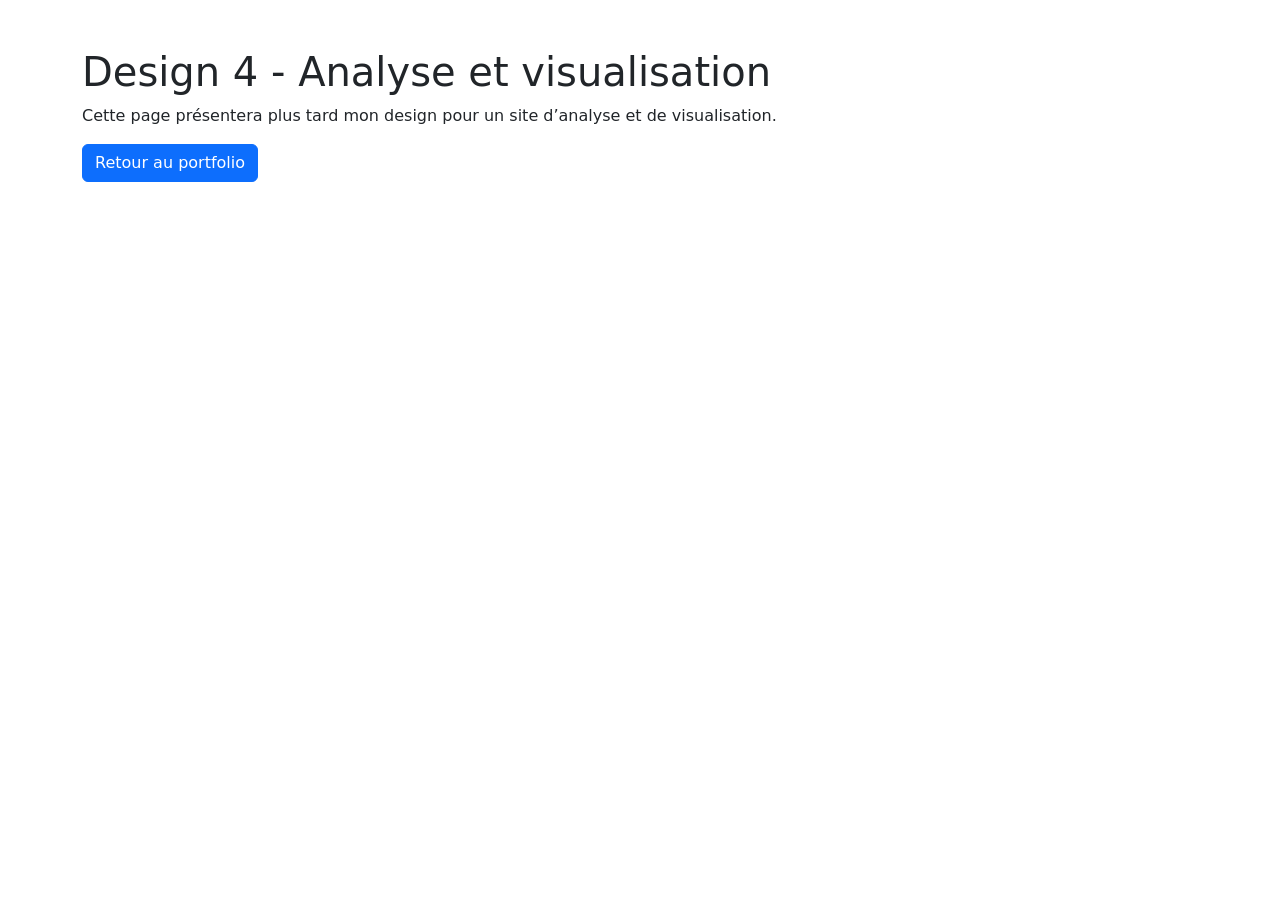
<file: analyse.html>
<!DOCTYPE html>
<html lang="fr">
<head>
  <meta charset="UTF-8">
  <meta name="viewport" content="width=device-width, initial-scale=1.0">
  <title>Design 4 - Analyse et visualisation</title>
  <link href="https://cdn.jsdelivr.net/npm/bootstrap@5.3.3/dist/css/bootstrap.min.css" rel="stylesheet">
</head>

<body class="container my-5">

  <h1>Design 4 - Analyse et visualisation</h1>
  <p>
    Cette page présentera plus tard mon design pour un site d’analyse et de visualisation.
  </p>

  <a href="index.html" class="btn btn-primary">Retour au portfolio</a>

</body>
</html>
</file>
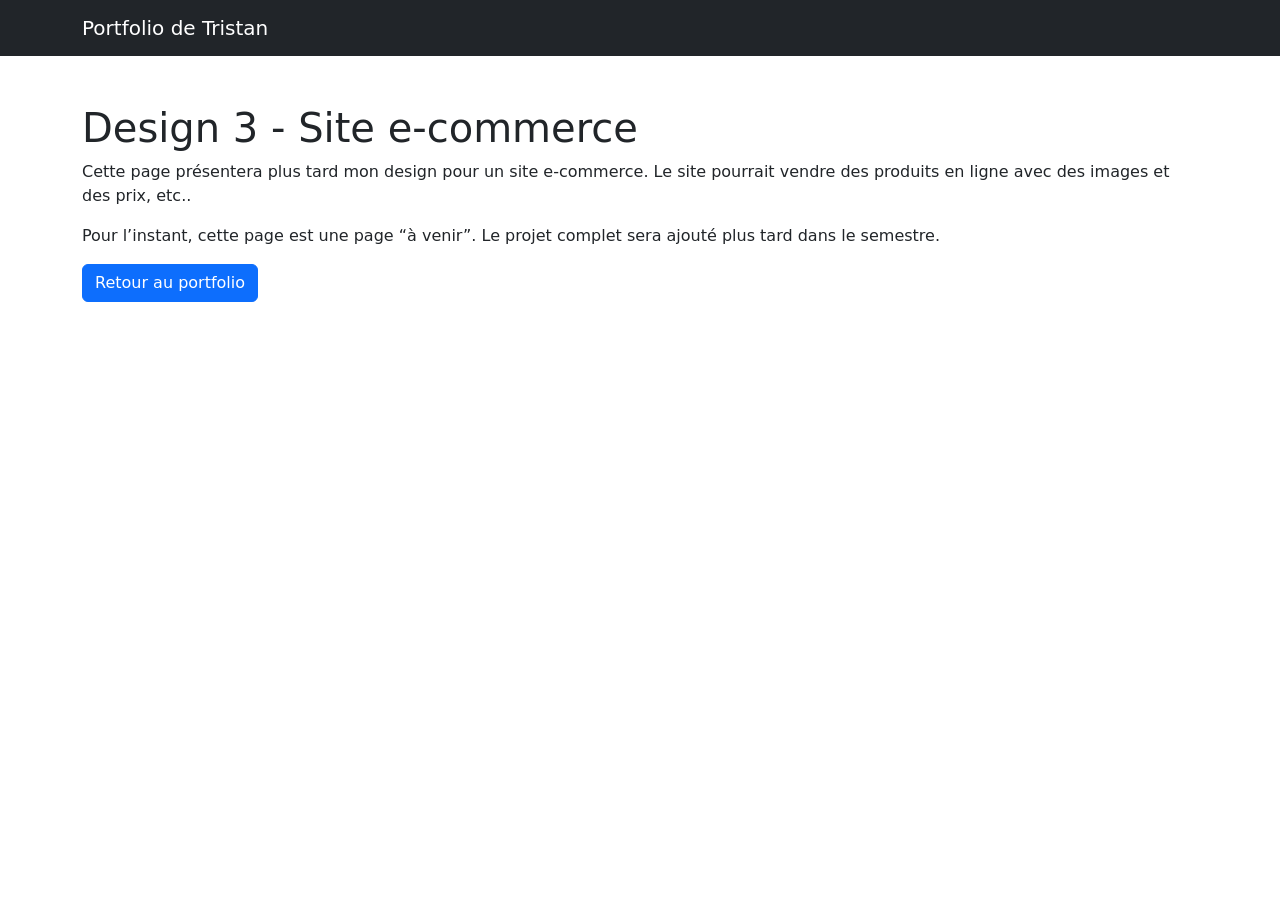
<file: ecommerce.html>
<!DOCTYPE html>
<html lang="fr">
<head>
  <meta charset="UTF-8">
  <meta name="viewport" content="width=device-width, initial-scale=1.0">
  <title>Design 3 - Site e-commerce</title>

  <!-- Bootstrap -->
  <link href="https://cdn.jsdelivr.net/npm/bootstrap@5.3.3/dist/css/bootstrap.min.css" rel="stylesheet">
</head>

<body>

  <!-- Navigation simple -->
  <nav class="navbar navbar-dark bg-dark">
    <div class="container">
      <a class="navbar-brand" href="index.html">Portfolio de Tristan</a>
    </div>
  </nav>

  <!-- Contenu principal -->
  <main class="container my-5">

    <h1>Design 3 - Site e-commerce</h1>

    <p>
      Cette page présentera plus tard mon design pour un site e-commerce.
      Le site pourrait vendre des produits en ligne avec des images et des prix, etc..
    </p>

    <p>
      Pour l’instant, cette page est une page “à venir”. Le projet complet sera ajouté plus tard dans le semestre.
    </p>

    <a href="index.html" class="btn btn-primary">Retour au portfolio</a>

  </main>

</body>
</html>
</file>
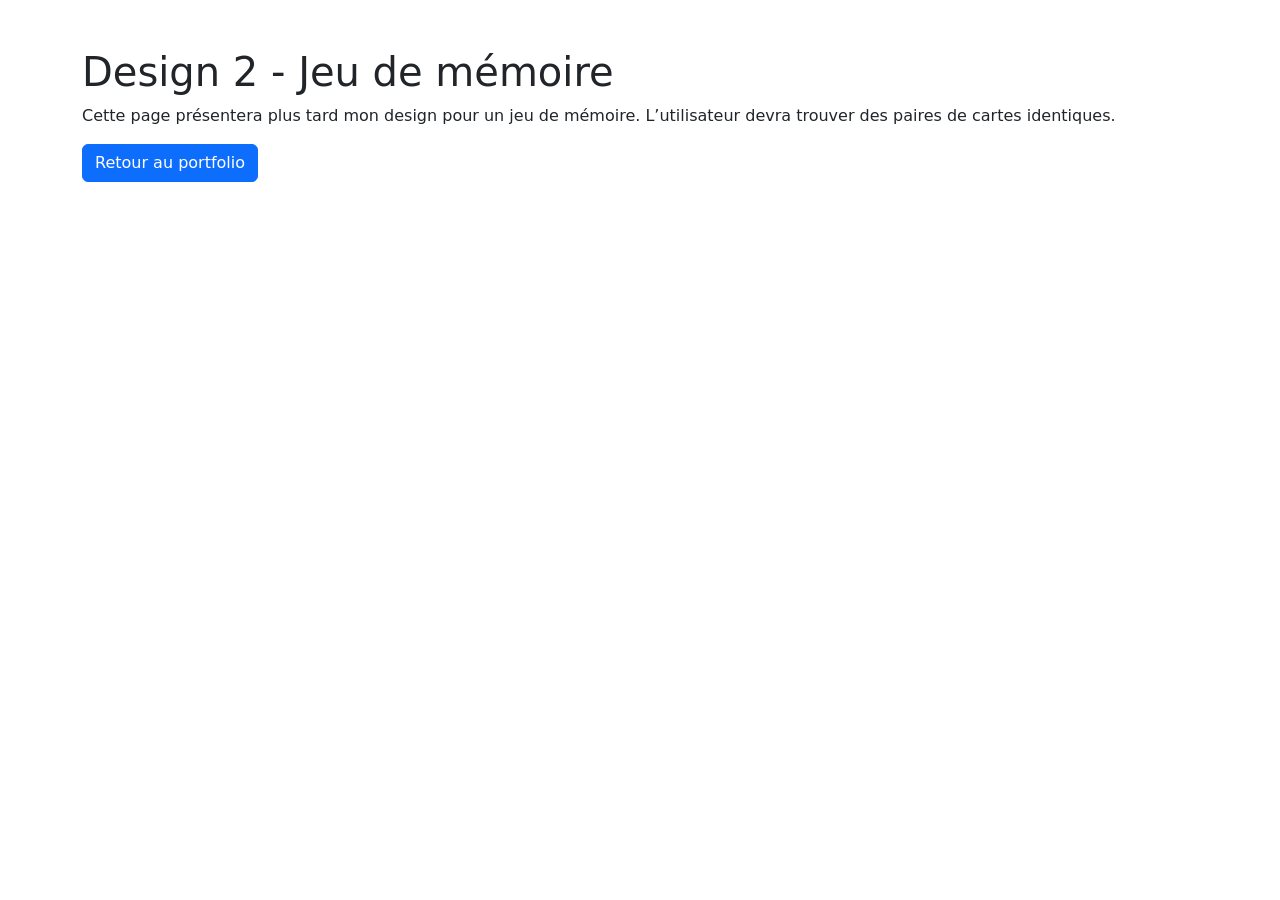
<file: memoire.html>
<!DOCTYPE html>
<html lang="fr">
<head>
  <meta charset="UTF-8">
  <meta name="viewport" content="width=device-width, initial-scale=1.0">
  <title>Design 2 - Jeu de mémoire</title>
  <link href="https://cdn.jsdelivr.net/npm/bootstrap@5.3.3/dist/css/bootstrap.min.css" rel="stylesheet">
</head>

<body class="container my-5">

  <h1>Design 2 - Jeu de mémoire</h1>
  <p>
    Cette page présentera plus tard mon design pour un jeu de mémoire.
    L’utilisateur devra trouver des paires de cartes identiques.
  </p>

  <a href="index.html" class="btn btn-primary">Retour au portfolio</a>

</body>
</html>
</file>
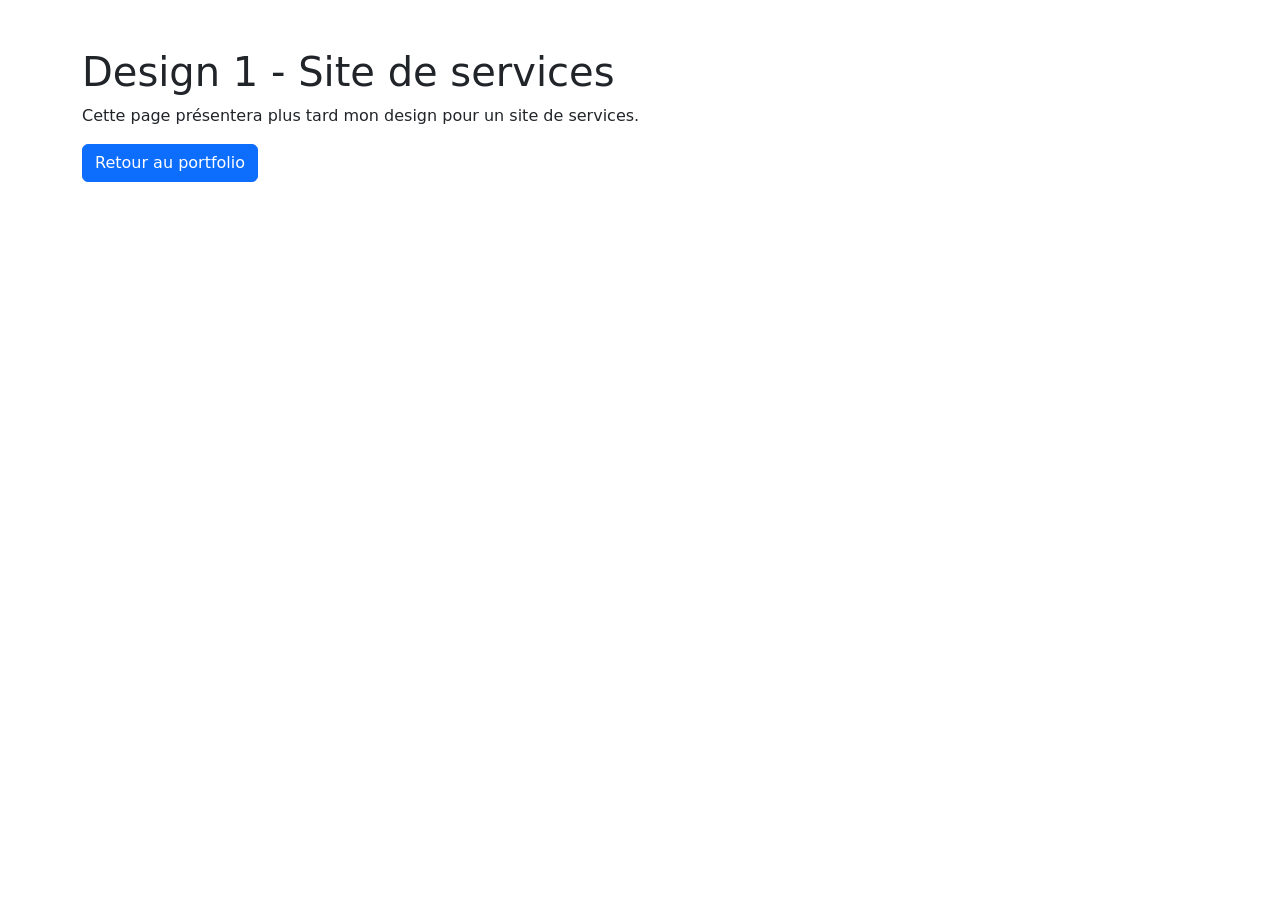
<file: service.html>
<!DOCTYPE html>
<html lang="fr">
<head>
  <meta charset="UTF-8">
  <meta name="viewport" content="width=device-width, initial-scale=1.0">
  <title>Design 1 - Site de services</title>
  <link href="https://cdn.jsdelivr.net/npm/bootstrap@5.3.3/dist/css/bootstrap.min.css" rel="stylesheet">
</head>

<body class="container my-5">

  <h1>Design 1 - Site de services</h1>
  <p>
    Cette page présentera plus tard mon design pour un site de services.
  </p>

  <a href="index.html" class="btn btn-primary">Retour au portfolio</a>

</body>
</html>
</file>
